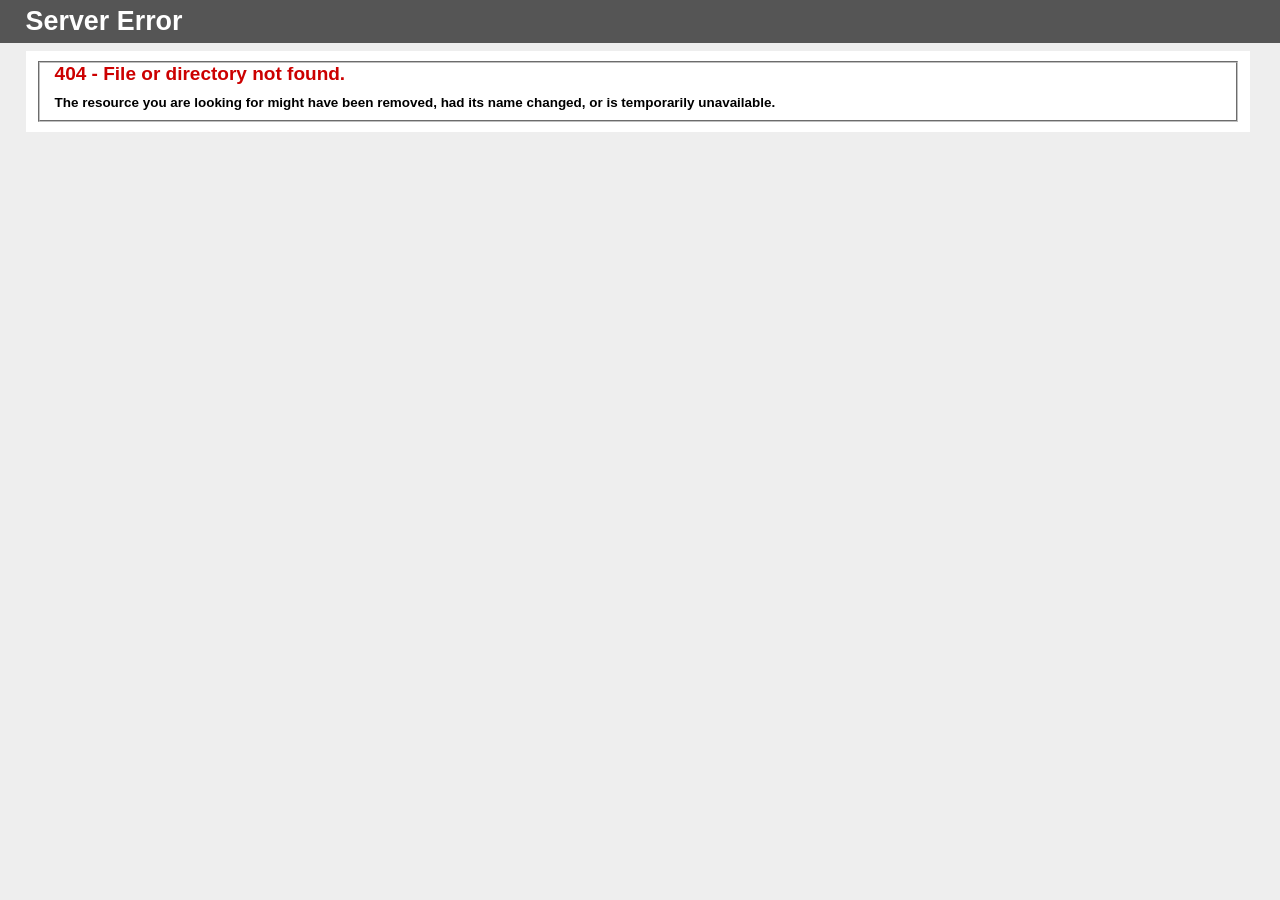
<file: fonts/glyphicons-halflings-regular-2.html>
<!DOCTYPE html PUBLIC "-//W3C//DTD XHTML 1.0 Strict//EN" "http://www.w3.org/TR/xhtml1/DTD/xhtml1-strict.dtd">
<html xmlns="http://www.w3.org/1999/xhtml">
<head>
<meta http-equiv="Content-Type" content="text/html; charset=iso-8859-1"/>
<title>404 - File or directory not found.</title>
<style type="text/css">
<!--
body{margin:0;font-size:.7em;font-family:Verdana, Arial, Helvetica, sans-serif;background:#EEEEEE;}
fieldset{padding:0 15px 10px 15px;} 
h1{font-size:2.4em;margin:0;color:#FFF;}
h2{font-size:1.7em;margin:0;color:#CC0000;} 
h3{font-size:1.2em;margin:10px 0 0 0;color:#000000;} 
#header{width:96%;margin:0 0 0 0;padding:6px 2% 6px 2%;font-family:"trebuchet MS", Verdana, sans-serif;color:#FFF;
background-color:#555555;}
#content{margin:0 0 0 2%;position:relative;}
.content-container{background:#FFF;width:96%;margin-top:8px;padding:10px;position:relative;}
-->
</style>
</head>
<body>
<div id="header"><h1>Server Error</h1></div>
<div id="content">
 <div class="content-container"><fieldset>
  <h2>404 - File or directory not found.</h2>
  <h3>The resource you are looking for might have been removed, had its name changed, or is temporarily unavailable.</h3>
 </fieldset></div>
</div>
</body>
</html>
</file>
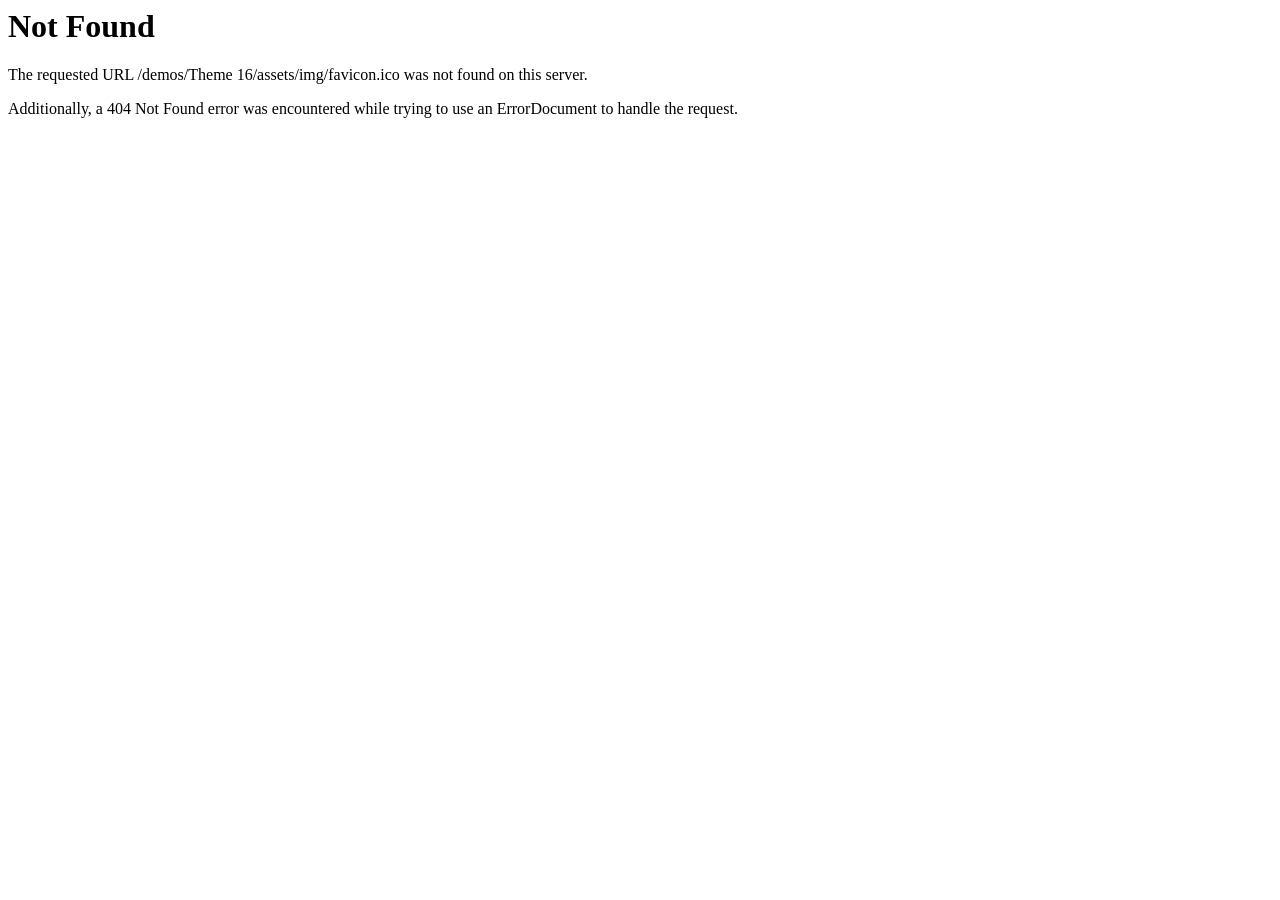
<file: img/favicon.html>
<!DOCTYPE HTML PUBLIC "-//IETF//DTD HTML 2.0//EN">
<html>
<!-- Mirrored from stgwifi.com/Theme 16/assets/img/favicon.html by HTTrack Website Copier/3.x [XR&CO'2014], Fri, 03 Aug 2018 12:59:14 GMT -->
<head>
<title>404 Not Found</title>
</head><body>
<h1>Not Found</h1>
<p>The requested URL /demos/Theme 16/assets/img/favicon.ico was not found on this server.</p>
<p>Additionally, a 404 Not Found
error was encountered while trying to use an ErrorDocument to handle the request.</p>
</body>
<!-- Mirrored from stgwifi.com/Theme 16/assets/img/favicon.html by HTTrack Website Copier/3.x [XR&CO'2014], Fri, 03 Aug 2018 12:59:14 GMT -->
</html>
</file>
